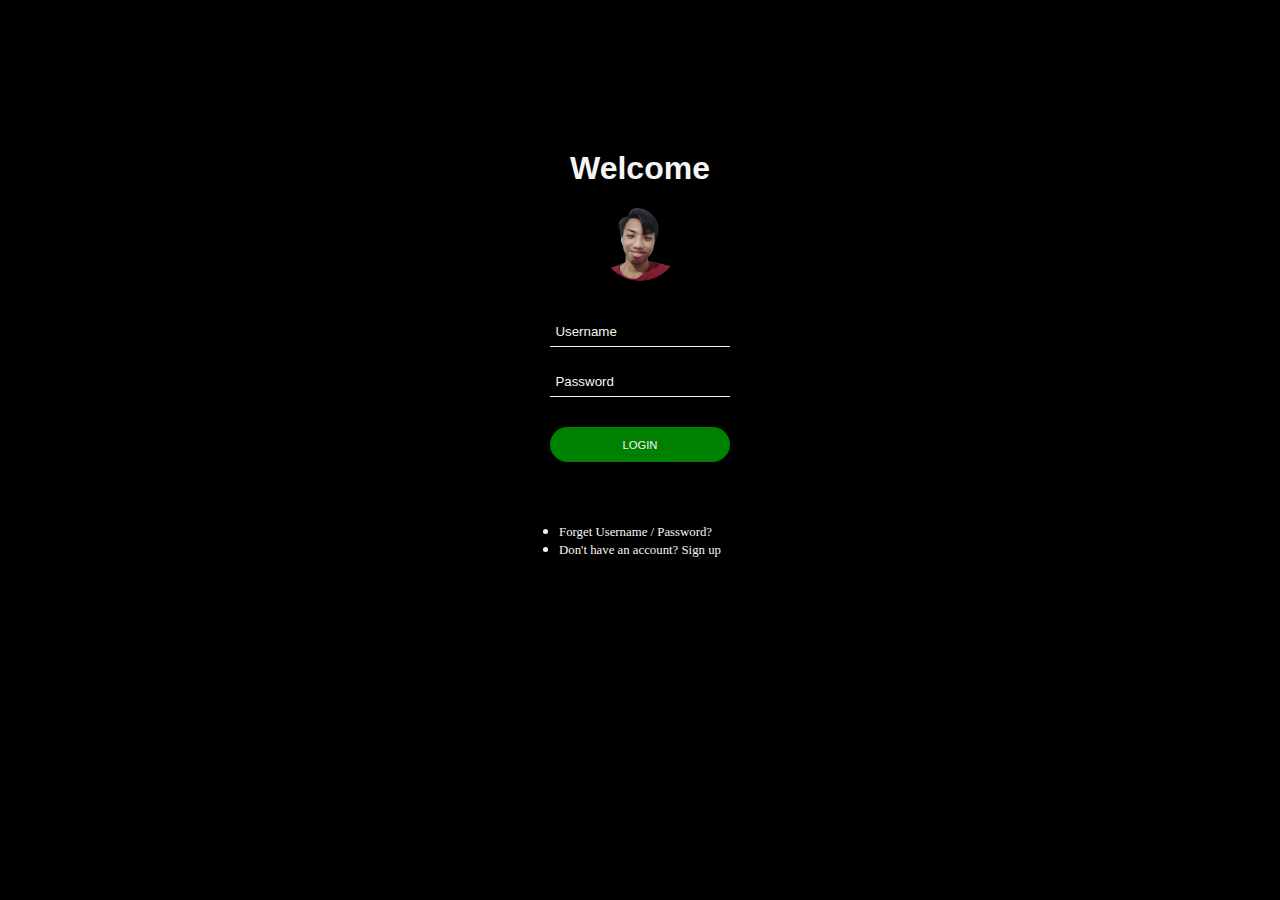
<file: login/index.html>
<!DOCTYPE html>
<html>
<head>
	<meta charset="utf-8">
	<meta name="viewport" content="width=device-width, initial-scale=1">
	<title>login</title>
	<link rel="stylesheet" href="style.css">
</head>
<body>

	<form class="login">

		<h3>Welcome</h3>

		<img src="hero2.png">

		<div class="input">
			<input type="email" placeholder="Username">
			<input type="password" placeholder="Password">
		</div>

		<div class="button">
			<button>Login</button>
		</div>

		<ul>
			<li><a href="#">Forget Username / Password?</a></li>
			<li><a href="#">Don't have an account? Sign up</a></li>
		</ul>

	</form>

</body>
</html>
</file>
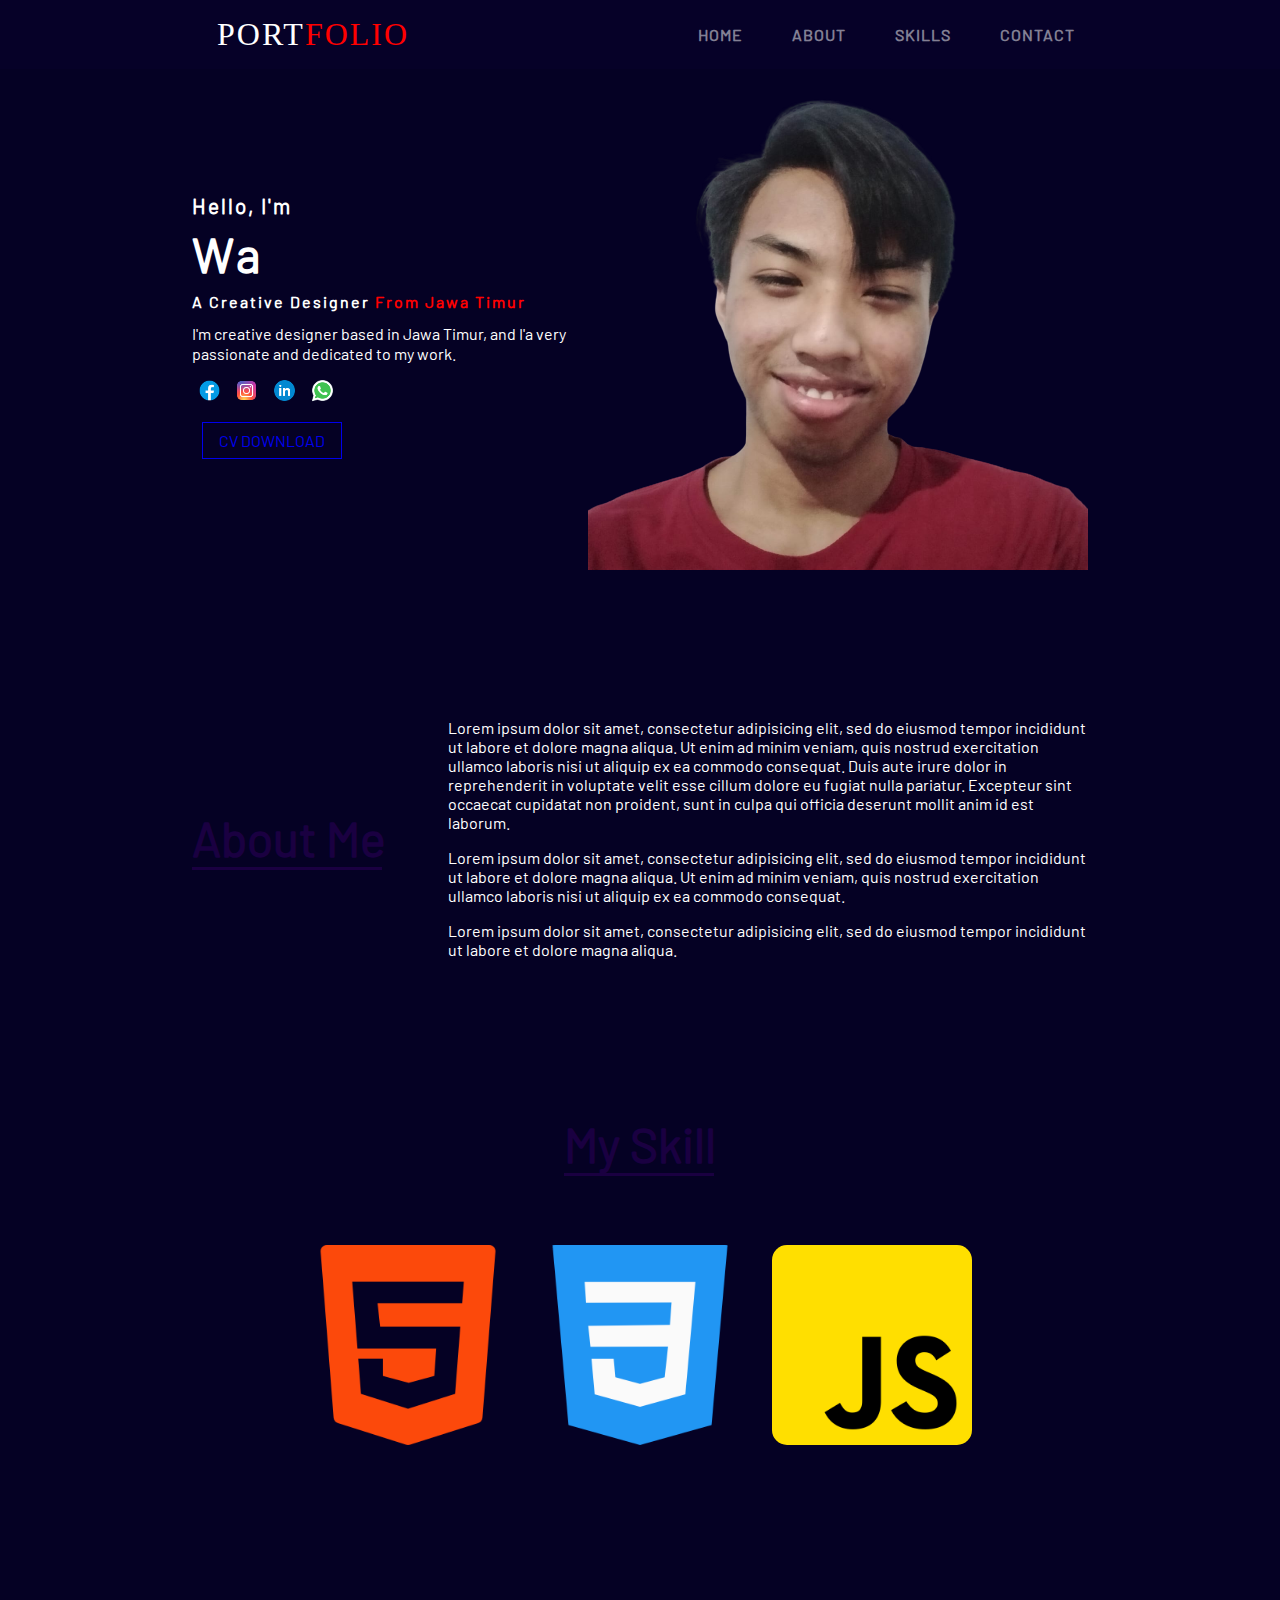
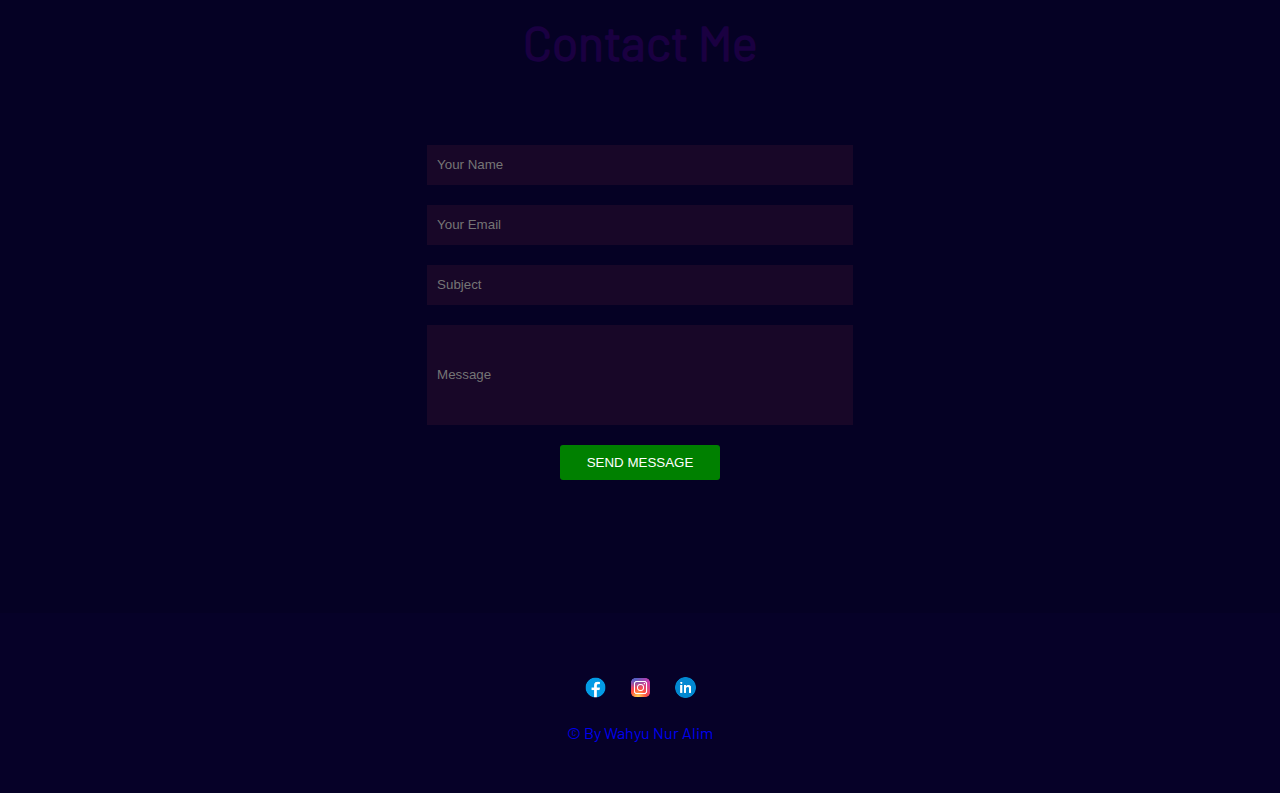
<file: webPortofolio/index.html>
<!DOCTYPE html>
<html>
<head>
	<meta charset="utf-8">
	<meta name="viewport" content="width=device-width, initial-scale=1">
	<link rel="stylesheet" href="assets/css/style.css">
	<title>Belajar Website Navigasi</title>
</head>
<body>
	
	<nav id="navigation">
		<div class="logo">
			<a href="#">PORT<span>FOLIO</span></a>
		</div>
		<ul class="menu">
			<li><a href="#home">HOME</a></li>
			<li><a href="#about">ABOUT</a></li>
			<li><a href="#skill">SKILLS</a></li>
			<li><a href="#contact">CONTACT</a></li>
		</ul>
	</nav>


	<header id="home">
		<div class="text-hero">
			<h3>Hello, I'm</h3>
			<h1 id="ketik"></h1>
			<h5>A Creative Designer <span>From Jawa Timur</span></h5>
			<p>I'm creative designer based in Jawa Timur, and I'a very passionate and dedicated to my work.</p>
			<div class="sosmed">
				<a href="#"><img src="assets/icont/facebook.png"></a>
				<a href="#"><img src="assets/icont/instagram.png"></a>
				<a href="#"><img src="assets/icont/linkedin.png"></a>
				<a href="#"><img src="assets/icont/whatsapp.png"></a>
			</div>

			<div class="cv-button">
				<a href="#">CV DOWNLOAD</a>
			</div>
		</div>

		<div class="hero">
			<img src="assets/foto/hero2.png">
		</div>
	</header>

	<div class="section">
		<div id="about">
			<h2>About Me</h2>
			<div class="text-about">
				<p>Lorem ipsum dolor sit amet, consectetur adipisicing elit, sed do eiusmod
				tempor incididunt ut labore et dolore magna aliqua. Ut enim ad minim veniam,
				quis nostrud exercitation ullamco laboris nisi ut aliquip ex ea commodo
				consequat. Duis aute irure dolor in reprehenderit in voluptate velit esse
				cillum dolore eu fugiat nulla pariatur. Excepteur sint occaecat cupidatat non
				proident, sunt in culpa qui officia deserunt mollit anim id est laborum.</p>

				<p>Lorem ipsum dolor sit amet, consectetur adipisicing elit, sed do eiusmod
				tempor incididunt ut labore et dolore magna aliqua. Ut enim ad minim veniam,
				quis nostrud exercitation ullamco laboris nisi ut aliquip ex ea commodo
				consequat.</p>

				<p>Lorem ipsum dolor sit amet, consectetur adipisicing elit, sed do eiusmod
				tempor incididunt ut labore et dolore magna aliqua.</p>
			</div>
		</div>

		<div id="skill">
			<h2>My Skill</h2>
			<div class="container-skill">
				<div class="card">
					<img src="assets/foto/html-5.png">
				</div>
				<div class="card">
					<img src="assets/foto/css-3.png">
				</div>
				<div class="card">
					<img src="assets/foto/js.png">
				</div>
			</div>
		</div>

		<div id="contact">
			<form>
				<h2>Contact Me</h2>
				<div class="card">
					<input type="text" id="name" name="" placeholder="Your Name">
					<input type="text" id="email" name="" placeholder="Your Email">
					<input type="text" id="subject" name="" placeholder="Subject">
					<input type="text" id="message" name="" placeholder="Message">
					<input type="button" name="" id="kirim" value="SEND MESSAGE">
				</div>
			</form>
		</div>
	</div>

	<footer id="footer">
		<ul>
			<li>
				<a href="#">
					<img src="assets/icont/facebook.png">
				</a>
			</li>
			<li>
				<a href="#">
					<img src="assets/icont/instagram.png">
				</a>
			</li>
			<li>
				<a href="#">
				<img src="assets/icont/linkedin.png">
				</a>
			</li>
		</ul>

		<a href="#">&copy; By Wahyu Nur Alim</a>
	</footer>

	<script src="assets/js/script.js"></script>
</body>
</html>
</file>
<file: login/style.css>
* {
	margin: 0;
	padding: 0;
	box-sizing: border-box;
}

body {
	background-color: black;
}

.login {
	margin: 150px auto;
	max-width: 25%;
	/*height: 60vh;*/
	display: flex;
	flex-direction: column;
	justify-content: space-evenly;
	align-items: center;
	color: whitesmoke;
	/*border: 1px solid red;*/
}

h3 {
	font-size: 2em;
	font-family: sans-serif;
	color: whitesmoke;
}

img {
	margin: 15px 0;
	height: 80px;
	border-radius: 50%;
	border: 1px solid rgba(0, 0, 0, .1);
}

.input {
	margin-top: 10px;
	display: flex;
	flex-direction: column;
}

.input input {
	border: none;
	height: 30px;
	width: 14vw;
	text-indent: 5px;
	background-color: transparent;
	border-bottom: 1px solid whitesmoke;
	margin: 10px 0;
	color: whitesmoke;
}

.input input::placeholder {
	color: whitesmoke;
}

.button button{
	width: 14vw;
	height: 35px;
	font-size: .7rem;
	background-color: green;
	border-radius: 50px;
	color: whitesmoke;
	text-transform: uppercase;
	cursor: pointer;
	border: none;
	margin: 20px 0;
}

ul {
	margin-top: 40px;
}

ul li a {
	color: whitesmoke;
	font-size: .8rem;
	margin: 10px 0;
	text-decoration: none;
}




/* Responsive Tablet */

@media screen and (max-width: 850px) {
	.login {
		margin: 100px auto;
		max-width: 55%;
	}

	h3 {
		font-size: 1.7rem;
		font-family: sans-serif;
		color: whitesmoke;
	}

	img {
		margin: 20px 0;
		height: 60px;
	}

	.input input {
		width: 28vw;
		font-size: .7rem;
	}

	.button button{
		width: 28vw;
		height: 25px;
		margin: 10px 0;
		font-size: .5rem;
	}

	ul li a {
		font-size: .6rem;
	}
}








/* Responsive Mobile */

@media screen and (max-width: 450px) {
	.login {
		margin: 100px auto;
		max-width: 55%;
	}

	h3 {
		font-size: 1.5rem;
		font-family: sans-serif;
		color: whitesmoke;
	}

	img {
		margin: 20px 0;
		height: 60px;
	}

	.input input {
		width: 28vw;
		font-size: .7rem;
	}

	.button button{
		width: 28vw;
		height: 25px;
		margin: 10px 0;
		font-size: .5rem;
	}

	ul li a {
		font-size: .6rem;
	}
}
</file>
<file: webPortofolio/assets/css/style.css>
* {
	margin: 0;
	padding: 0;
	box-sizing: border-box;
	text-decoration: none;
	list-style: none;
	/*border: 1px solid white;*/
}

@font-face{
	font-family: 'Barlow';
	src: url('../font/Barlow-Regular.ttf') format('truetype');
}

:root {
	scroll-behavior: smooth;
	font-family: Barlow;
	color: white;
	background-color: #050124;
}


/* ------ Navigation ------ */

#navigation {
	position: fixed;
	width: 100%;
	display: flex;
	justify-content: space-between;
	align-items: center;
	padding: 1em 15%;
	background-color: #060128;
	z-index: 99;
}

.logo {
	font-family: algerian;
	font-size: 2rem;
	letter-spacing: 2px;
	position: relative;
}

.logo a {
	color: white;
	padding: 10px 25px;
	/*border: 1px solid white;*/
}

.logo a span {
	color: red;
}

.menu {
	display: flex;
	min-width: 45%;
	justify-content: space-between;
	align-items: center;
}

.menu li a {
	padding: .5em .8em;
	color: white;
	font-weight: bold;
	letter-spacing: 1px;
	position: relative;
	transition: all 1s;
	opacity: .5;
}

.menu li a::before {
	content: "";
	position: absolute;
	width: 0;
	height: 2px;
	background-color: red;
	top: 0;
	right: 0;
	transition: 1s;
}

.menu li a::after {
	content: "";
	position: absolute;
	width: 0;
	height: 2px;
	background-color: red;
	bottom: 0;
	left: 0;
	transition: 1s;
}

.menu li a:hover {
	opacity: 1;
}

.menu li a:hover::before {
	width: 100%;
}

.menu li a:hover::after{
	width: 100%;
}


/* ------ Header ------ */

header {
	padding: 70px 15% 40px;
	display: flex;
	/*grid-template-columns: repeat(2, 1fr);*/
	align-items: center;
}

.text-hero {
	display: flex;
	flex-direction: column;
	padding: 1em 0;
}

.text-hero h3 {
	font-size: 1.3rem;
	letter-spacing: 2px;
}

.text-hero h1 {
	font-size: 3rem;
	line-height: 1.5em;
	letter-spacing: 4px;
}

.text-hero h5 {
	font-size: 1rem;
	line-height: 1.5em;
	letter-spacing: 2px;
}

.text-hero span {
	color: red;
}

.text-hero p {
	font-size: 1rem;
	line-height: 1.2em;
	margin: 10px 0 15px;
}

.sosmed {
	display: inline-block;
	/*padding: .5em 1em;*/
}

.sosmed a img {
	margin: 0 .3em;
	height: 25px;
	transition: ease 1s;
}

.sosmed a img:hover {
	transform: scale(1.2) rotate(10deg);
}

.cv-button {
	margin-top: 25px;
	margin-left: 10px;
}

.cv-button a {
	border: 1px solid;
	padding: .5em 1em;
}

/* ------ About ------ */

#about {
	min-height: 50vh;
	width: 100%;
	display: grid;
	grid-template-columns: 1fr 2.5fr;
	padding: 50px 15%;
	/*flex-direction: column;*/
	align-items: center;
}

#about h2 {
	font-size: 3em;
	font-weight: 900;
	position: relative;
	color: #1a0041;
}

#about h2::after {
	content: "";
	background-color: #1a0041;
	position: absolute;
	height: 3px;
	width: 190px;
	top: 100%;
	left: 0;
	bottom: 0;
}

.text-about {
	text-align: left;
}

.text-about p {
	margin: 1em 0;
}

/* ------ Skill ------ */

#skill {
	min-height: 50vh;
	display: flex;
	flex-direction: column;
	padding: 20px 15%;
	grid-gap: 25px;
	align-items: center;
	justify-content: space-evenly;

}

#skill h2 {
	font-size: 3em;
	font-weight: 900;
	position: relative;
	color: #1a0041;
}

#skill h2::after {
	content: "";
	background-color: #1a0041;
	position: absolute;
	height: 3px;
	width: 150px;
	top: 100%;
	left: 0;
	bottom: 0;
}

.container-skill {
	display: flex;
}

.card {
	padding: 1em;
	display: flex;
	justify-content: center;
	align-items: center;
	border-radius: 50px;
}

.card img{
	height: 200px;
	border-radius: 15px;
	transition: 1s;
}

.card img:hover {
	transform: scale(1.1);
}

/* ------ Contact ------ */

#contact {
	min-height: 50vh;
	padding: 80px 28%;
}

#contact h2 {
	font-size: 3em;
	font-weight: 900;
	position: relative;
	color: #1a0041;
	margin-bottom: 20px;
}

form {
	text-align: center;
	min-height: 50vh;
	padding: 20px 8%;
	display: flex;
	flex-direction: column;
}

form .card {
	width: 100%;
	display: flex;
	flex-direction: column;
	padding: 5%;
	margin-top: 20px;
}

form .card input {
	margin: 10px 0;
	width: 100%;
}

form .card #name, 
form .card #email,
form .card #subject{
	height: 40px;
	text-indent: 10px;
	background-color: #180728;
	border: none;
	color: white;
}

form .card #message {
	height: 100px;
	text-indent: 10px;
	background-color: #180728;
	border: none;
	color: white;
}

form .card #kirim {
	width: 160px;
	height: 35px;
	background-color: green;
	border: none;
	color: white;
	border-radius: 3px;
}

/* ------ Footer ------ */

footer {
	min-height: 20vh;
	background-color: #060128;
	display: flex;
	flex-direction: column;
	align-items: center;
	justify-content: center;
}

footer ul {
	display: flex;
	justify-content: center;
	align-items: center;
	width: 20%;
}

footer ul li {
	margin: 10px;
}

footer a {
	margin-top: 10px;
} 

footer ul li a img {
	height: 25px;
	transition: 1s;
}

footer ul li a img:hover {
	transform: scale(1.5);
}


/* ------ Responsive Tablet ------- */


@media screen and (max-width: 768px){
	#navigation {
		padding: 1em 8%;
	}

	.menu {
		min-width: 55%;
	}

	header {
		padding: 100px 10% 40px;
		display: flex;
		flex-wrap: wrap;
		/*grid-template-columns: 1fr;*/
		justify-content: center;
		align-items: center;
	}

	.hero {
		display: flex;
		justify-content: center;
		margin: 50px 0;
	}

	.hero img{
		height: 400px;
	}

	#about {
		grid-template-columns: 1fr;
		padding: 50px 10%;
	}

	#about h2 {
		margin: auto;
		margin-bottom: 20px;
	}

	#about .text-about {
		text-align: justify;
	}

	.container-skill {
		flex-wrap: wrap;
		padding: 50px 10%;
		align-items: center;
		justify-content: center;
	}

	.card img {
		height: 250px;
	}

	#contact {
		min-height: 50vh;
		padding: 80px 8%;
	}
}


/* ------ Responsive Mobile ------- */

@media screen and (max-width: 576px){
	#navigation {
		padding: 1em 8%;
		justify-content: center;
	}

	.menu {
		display: none;
	}

	#skill {
		grid-template-columns: 1fr 1fr;
		padding: 50px 10%;
	}

	#contact {
		min-height: 50vh;
		padding: 80px 2%;
	}

	#contact form h2 {
		margin-top: -110px;
	}
}
</file>
